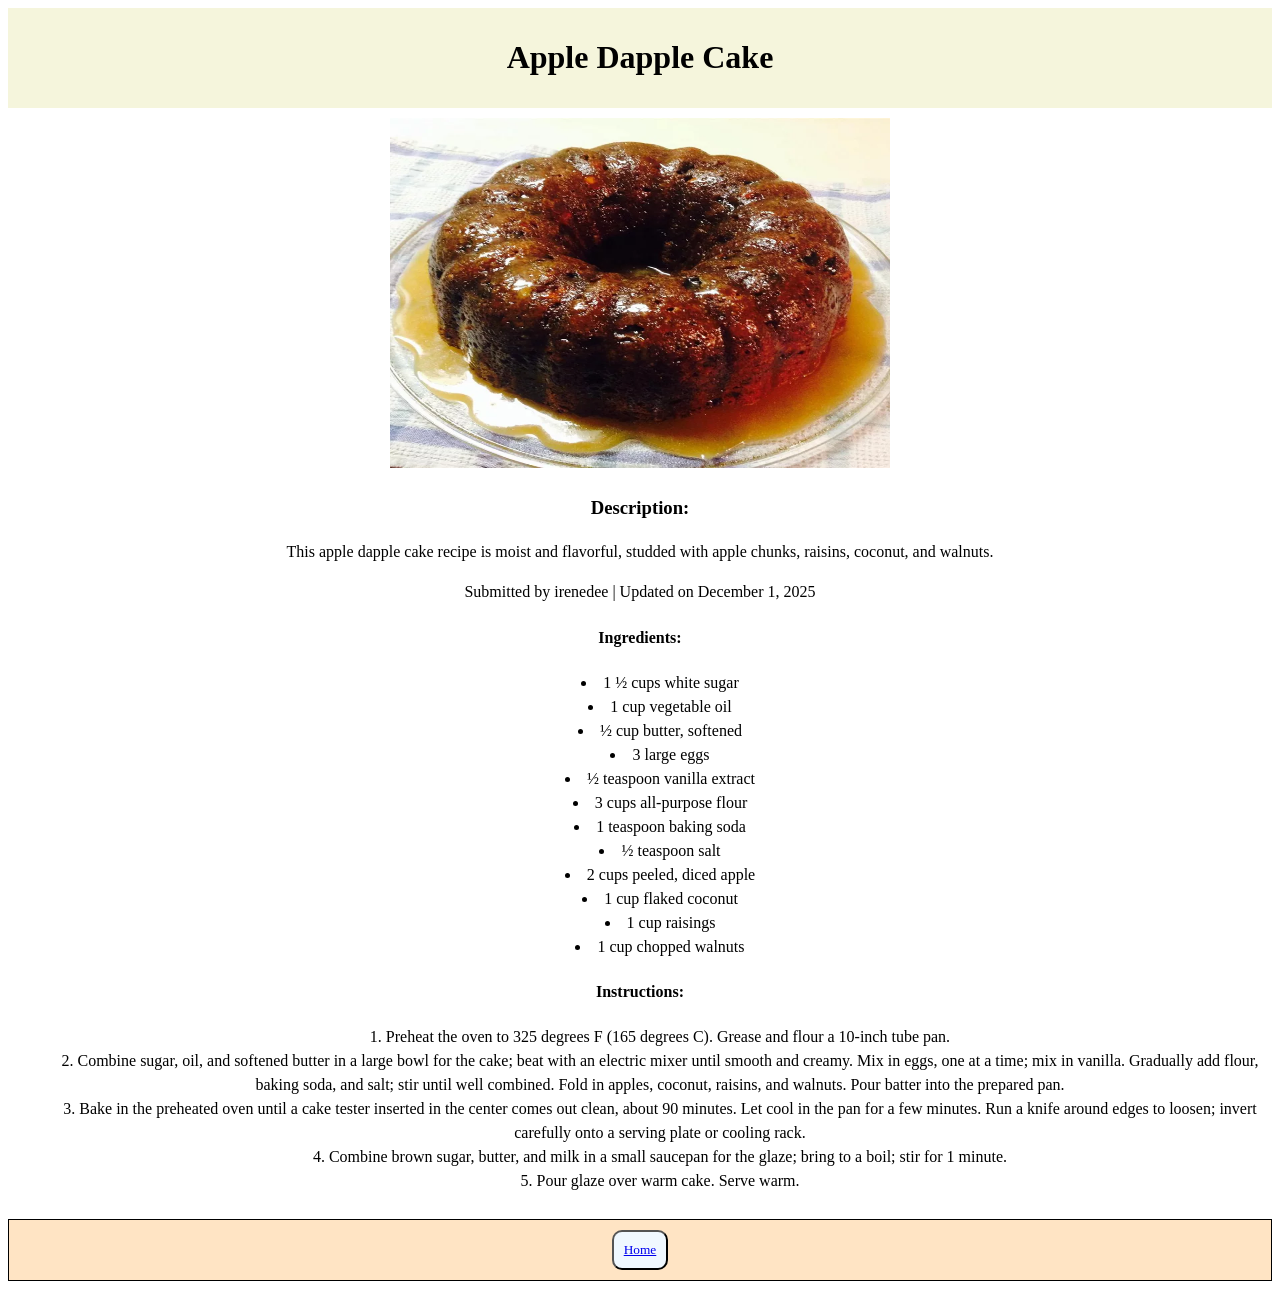
<file: recipes/apple-dapple-cake.html>
<!DOCTYPE html>
<html lang="en">
<head>
    <meta charset="UTF-8">
    <meta name="viewport" content="width=device-width, initial-scale=1.0">
    <link rel="stylesheet" href="../style.css">

    <title>Apple Dapple Cake</title>
</head>
<body>
    <div class="recipe-header">
        <h1>Apple Dapple Cake</h1>
    </div>

    <div class="recipe-body">
        <div class="image-container">
            <img src="images/apple-dapple-cake.webp" alt="Apple Dapple Cake" width="500" height="350">

        </div>
        
        <h3>Description:</h3>
        <p>This apple dapple cake recipe is moist and flavorful, studded with apple chunks, raisins, coconut, and walnuts.</p>
        <p>Submitted by irenedee | Updated on December 1, 2025</p>
        
        <h4>Ingredients:</h4>
        <ul>
            <li>1 ½ cups white sugar</li>
            <li>1 cup vegetable oil</li>
            <li>½ cup butter, softened</li>
            <li>3 large eggs</li>
            <li>½ teaspoon vanilla extract</li>
            <li>3 cups all-purpose flour</li>
            <li>1 teaspoon baking soda</li>
            <li>½ teaspoon salt</li>
            <li>2 cups peeled, diced apple</li>
            <li>1 cup flaked coconut</li>
            <li>1 cup raisings</li>
            <li>1 cup chopped walnuts</li>
        </ul>
        
        <h4>Instructions:</h4>
        <ol>
            <li>
                Preheat the oven to 325 degrees F (165 degrees C). Grease and flour a 10-inch tube pan.
            </li>
            <li>
                Combine sugar, oil, and softened butter in a large bowl for the cake; beat with an electric mixer until smooth
                and
                creamy. Mix in eggs, one at a time; mix in vanilla. Gradually add flour, baking soda, and salt; stir until well
                combined. Fold in apples, coconut, raisins, and walnuts. Pour batter into the prepared pan.
            </li>
            <li>
                Bake in the preheated oven until a cake tester inserted in the center comes out clean, about 90 minutes. Let
                cool in the
                pan for a few minutes. Run a knife around edges to loosen; invert carefully onto a serving plate or cooling
                rack.
            </li>
            <li>
                Combine brown sugar, butter, and milk in a small saucepan for the glaze; bring to a boil; stir for 1 minute.
            </li>
            <li>
                Pour glaze over warm cake. Serve warm.
            </li>
        
        </ol>
    </div>

    <div class="footer">
        <button class="back-button">
             <a href="../index.html">Home</a>

        </button>
    </div>


   

</body>
</html>
</file>
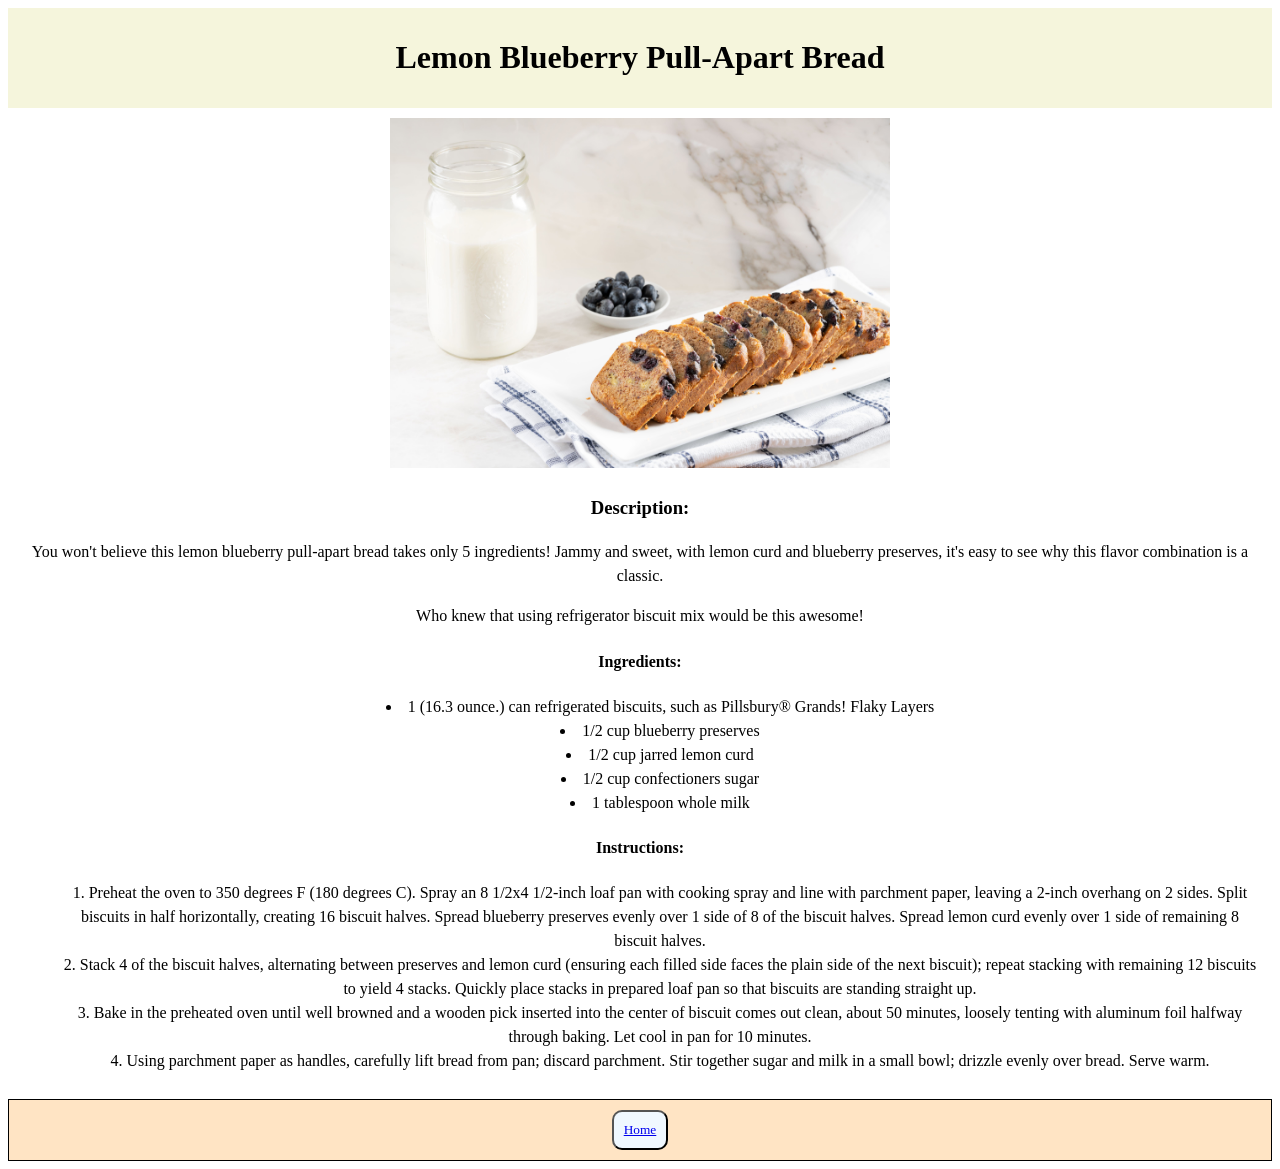
<file: recipes/lemon_blueberry-bread.html>
<!DOCTYPE html>
<html lang="en">
<head>
    <meta charset="UTF-8">
    <meta name="viewport" content="width=device-width, initial-scale=1.0">
    <link rel="stylesheet" href="../style.css">

    <title>Lemon Blueberry Pull-Apart Bread</title>
</head>
<body>
    <div class="recipe-header">
        <h1>Lemon Blueberry Pull-Apart Bread</h1>
    </div>

    <div class="recipe-body">
        <div class="image-container">
            <img src="images/Lemon-Blueberry-Pull-Apart-Bread.jpg" alt="Lemon Blueberry Pull-Apart Bread "width="500" height="350">
        </div>
        
        <h3>Description:</h3>
        <p>You won't believe this lemon blueberry pull-apart bread takes only 5 ingredients! 
            Jammy and sweet, with lemon curd and
        blueberry preserves, it's easy to see why this flavor combination is a classic.</p>

        <p>Who knew that using refrigerator biscuit mix would be this awesome!</p>

        <h4>Ingredients:</h4>
        <ul>
            <li>1 (16.3 ounce.) can refrigerated biscuits, such as Pillsbury® Grands! Flaky Layers</li>
            <li>1/2 cup blueberry preserves</li>
            <li>1/2 cup jarred lemon curd</li>
            <li>1/2 cup confectioners sugar</li>
            <li>1 tablespoon whole milk</li>
        </ul>
        
        <h4>Instructions:</h4>
        <ol>
            <li>
                Preheat the oven to 350 degrees F (180 degrees C). Spray an 8 1/2x4 1/2-inch loaf pan with cooking spray and line with
                parchment paper, leaving a 2-inch overhang on 2 sides. Split biscuits in half horizontally, creating 16 biscuit halves.
                Spread blueberry preserves evenly over 1 side of 8 of the biscuit halves. Spread lemon curd evenly over 1 side of
                remaining 8 biscuit halves.
            </li>
            <li>
                Stack 4 of the biscuit halves, alternating between preserves and lemon curd (ensuring each filled side faces the plain
                side of the next biscuit); repeat stacking with remaining 12 biscuits to yield 4 stacks. Quickly place stacks in
                prepared loaf pan so that biscuits are standing straight up.
            </li>
            <li>
                Bake in the preheated oven until well browned and a wooden pick inserted into the center of biscuit comes out clean,
                about 50 minutes, loosely tenting with aluminum foil halfway through baking. Let cool in pan for 10 minutes.
            </li>
            <li>
                Using parchment paper as handles, carefully lift bread from pan; discard parchment. Stir together sugar and milk in a
                small bowl; drizzle evenly over bread. Serve warm.
            </li>
        </ol>
    </div>

    <div class="footer">
        <button class="back-button">
             <a href="../index.html">Home</a>
        </button>
    </div>
</body>
</html>
</file>
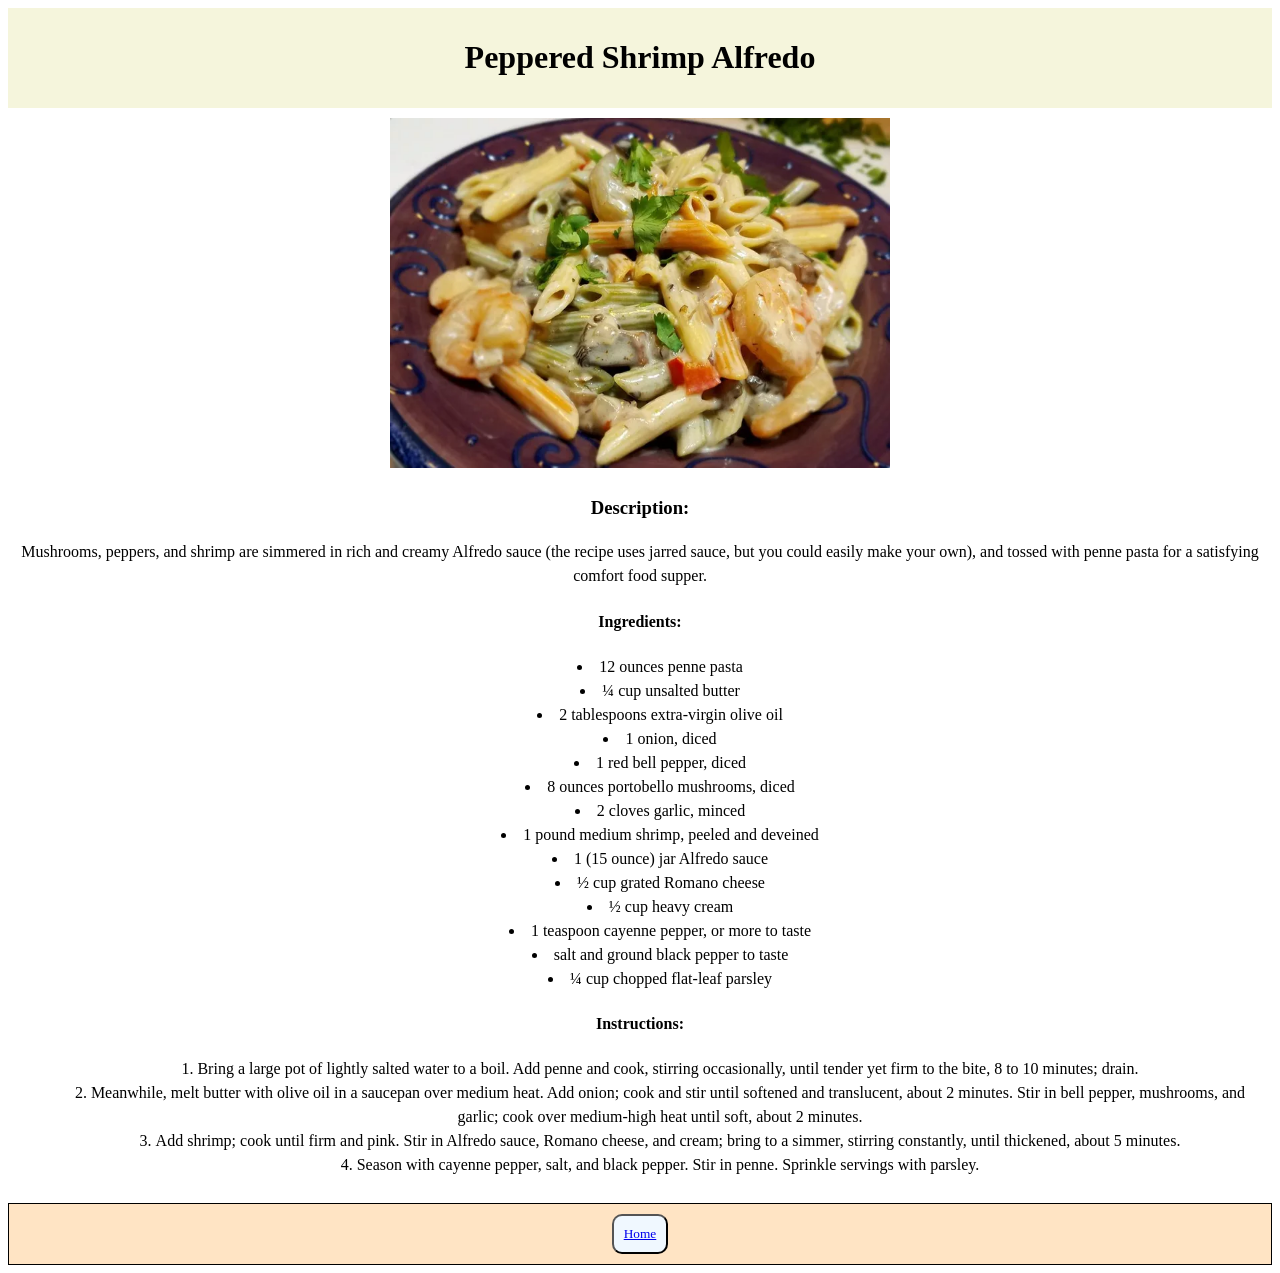
<file: recipes/peppered-shrimp-alfredo.html>
<!DOCTYPE html>
<html lang="en">
<head>
    <meta charset="UTF-8">
    <meta name="viewport" content="width=device-width, initial-scale=1.0">
    <link rel="stylesheet" href="../style.css">

    <title>Peppered Shrimp Alfredo</title>
</head>
<body>
    <div class="recipe-header">
        <h1>Peppered Shrimp Alfredo</h1>
    </div>

    <div class="recipe-body">
        <div class="image-container">
            <img src="images/Peppered-Shrimp-Alfredo.webp" alt="Peppered Shrimp Alfredo" width="500" height="350">
        </div>
        
        <h3>Description:</h3>
        <p>Mushrooms, peppers, and shrimp are simmered in rich and creamy Alfredo sauce (the recipe uses jarred sauce, but you
        could easily make your own), and tossed with penne pasta for a satisfying comfort food supper.</p>

        <h4>Ingredients:</h4>
        <ul>
            <li>12 ounces penne pasta</li>
            <li>¼ cup unsalted butter</li>
            <li>2 tablespoons extra-virgin olive oil</li>
            <li>1 onion, diced</li>
            <li>1 red bell pepper, diced</li>
            <li>8 ounces portobello mushrooms, diced</li>
            <li>2 cloves garlic, minced</li>
            <li>1 pound medium shrimp, peeled and deveined</li>
            <li>1 (15 ounce) jar Alfredo sauce</li>
            <li>½ cup grated Romano cheese</li>
            <li>½ cup heavy cream</li>
            <li>1 teaspoon cayenne pepper, or more to taste</li>
            <li>salt and ground black pepper to taste</li>
            <li>¼ cup chopped flat-leaf parsley</li>
        </ul>
        
        <h4>Instructions:</h4>
        <ol>
            <li>
                Bring a large pot of lightly salted water to a boil. Add penne and cook, stirring occasionally, until tender yet firm to
                the bite, 8 to 10 minutes; drain.
            </li>
            <li>
                Meanwhile, melt butter with olive oil in a saucepan over medium heat. Add onion; cook and stir until softened and
                translucent, about 2 minutes. Stir in bell pepper, mushrooms, and garlic; cook over medium-high heat until soft, about 2
                minutes.
            </li>
            <li>
                Add shrimp; cook until firm and pink. Stir in Alfredo sauce, Romano cheese, and cream; bring to a simmer, stirring
                constantly, until thickened, about 5 minutes.
            </li>
            <li>
                Season with cayenne pepper, salt, and black pepper. Stir in penne. Sprinkle servings with parsley.
            </li>
        </ol>
    </div>

    <div class="footer">
        <button class="back-button">
             <a href="../index.html">Home</a>
        </button>
    </div>
</body>
</html>
</file>
<file: style.css>
* {
    
    box-sizing: border-box;
    font-family: 'Times New Roman', Times, serif;

}

.header {
    background-color: bisque;
    padding: 10px;
    text-align: center;
    border: 1px solid black;

}

.menu{
    background-color: rgb(250, 249, 247);
    padding: 10px;
    text-align: center;
    width: 40%;
    margin: 5px auto;
    height: auto;
    border: 1px solid black;


}

.menu li {
    line-height: 1.5;
    color:black;
    font-size: 16px;
    list-style-type: upper-roman;

}

.text {
    font-family: 'Times New Roman', Times, serif;
    color: black;
    font-size: 16px;
    border-left: 10px;
}

.footer {
    background-color: bisque;
    padding: 10px;
    align-items: center;
    justify-content: center;
    text-align: center;
    border: 1px solid black;

}

.recipe-header {
    background-color:beige;
    padding: 10px;
    text-align: center;

}

.recipe-body {
    padding: 10px;
    line-height: 1.5;
    justify-content: center;
    text-align: center;
    list-style-position: inside;
}

.back-button {
    background-color: aliceblue;
    padding: 10px;
    border-radius: 10px;

}
</file>
